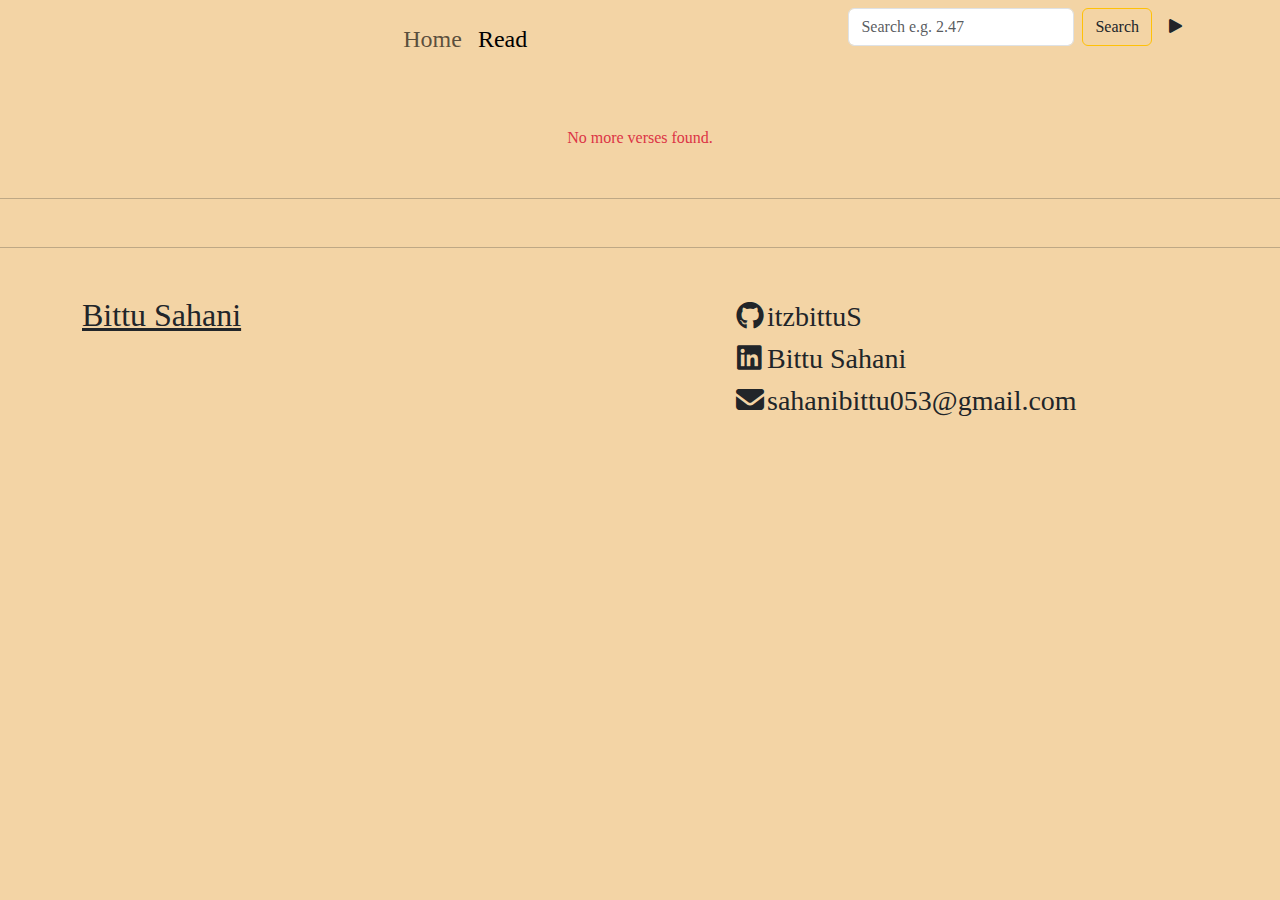
<file: verse.html>
<!DOCTYPE html>
<html lang="en">

<head>
    <meta charset="UTF-8">
    <meta name="viewport" content="width=device-width, initial-scale=1.0">
    <title>Srimad Bhagwat gita</title>
</head>
<link rel="icon" href="https://asitis.com/gallery/images/08.jpg">
<link rel="stylesheet" href="./CSS/all.min.css">
<link rel="stylesheet" href="./CSS/all.css">
<link rel="stylesheet" href="https://cdn.jsdelivr.net/npm/bootstrap@5.3.8/dist/css/bootstrap.min.css">
<link rel="stylesheet" href="./CSS/style.css">

<body>
    <header>
        <div class="container">
            <div class="row">
                <nav class="navbar navbar-expand">
                    <div class="container-fluid">
                        <div class="collapse navbar-collapse" id="navbarSupportedContent">
                            <ul class="navbar-nav mx-auto mb-4 mb-lg-0">
                                <li class="nav-item">
                                    <a class="nav-link  fs-4" aria-current="page" href="./index.html">Home</a>
                                </li>
                                <li class="nav-item">
                                    <a class="nav-link fs-4 active" href="./read.html">Read</a>
                                </li>

                            </ul>
                            <form class="d-flex mb-4" id="searchForm">
                                <input class="form-control me-2" id="searchInput" type="search"
                                    placeholder="Search e.g. 2.47" aria-label="Search" />
                                <button class="btn btn-outline-warning text-dark" type="submit">Search</button>
                            </form>
                            <button onclick="unmuteMusic()" class="btn mb-4 playbtn"><i class="fa-solid fa-play"></i></button>
                        </div>
                    </div>
                </nav>
                <audio id="bg-music" autoplay loop muted>
                    <source src="./sound/MAHABHARAT TITLE FLUTE (mp3cut.net).mp3" type="audio/mpeg">
                </audio>
            </div>
        </div>
    </header>
    <section class="mt-5 mb-5">
        <div class="container">
            <div class="row">
                <div class="col-12 verses text-center">

                </div>
            </div>
        </div>

    </section>
    <hr>
    <section class="mt-5 mb-5">
        <div class="container-fluid ">
            <div class="verse-box verses text-center fs-5"></div>
            <div class="verse-nav mt-4 text-center"></div>
        </div>
    </section>
    <hr>
    <footer class="mt-5 mb-5">
        <div class="container">
            <div class="row">
                <div class="col-6">
                    <h2 class="text-decoration-underline"><a href="./index.html">Bittu Sahani</a></h2>
                </div>
                <div class="col-6">
                    <ul class="ms-5">
                        <a href="https://github.com/itzbittuS" target="_blank" class="fs-3"><i
                                class="fa-brands fa-github"></i>itzbittuS</a><br>
                        <a href="https://www.linkedin.com/in/bittu-sahani-084769298/" target="_blank" class="fs-3"><i
                                class="fa-brands fa-linkedin"></i>Bittu Sahani</a><br>
                        <a href="" class="fs-3"><i class="fa-solid fa-envelope"></i>sahanibittu053@gmail.com</a>
                    </ul>

                </div>

            </div>
        </div>
    </footer>
    <script src="https://cdn.jsdelivr.net/npm/bootstrap@5.3.8/dist/js/bootstrap.bundle.min.js"></script>
    <script src="./JS/script.js"></script>
</body>


</html>
</file>
<file: CSS/style.css>
@import url('https://fonts.googleapis.com/css2?family=Alkatra:wght@400..700&display=swap');

body {
    font-family: "Alegreya", serif;
    background-color: #F3D4A5;
}


ul li{
    list-style: none;
}
 a{
    text-decoration: none;
    color: inherit;
}

.bgimg img {
    border-radius: 16px;
    height: 800px;
}

.text h1 {
    font-size: 70px;
}

.simg img {
    height: 600px;
    border-radius: 16px;
    overflow: hidden;
    width: 400px;
    transition: all 1s;
}

.simg img:hover{
    scale: 1.2;
}

.simg{
    animation: appear linear;
    animation-timeline: view();
    animation-range: entry 0 cover 40%;
}

.krishna-img img{
    height: 700px;
    border-radius: 16px;
    transition: all 1s;
}
.krishna-img img:hover{
    scale: 1.1;
}

.group img{
    height: 600px;
    width: 400px;
    border-radius: 16px;
    
}

.group{
    display: flex;
    justify-content: center;
    align-items: center;
    gap: 1em;
    animation: spin 20s infinite linear;
}

.group2{
    display: flex;
    justify-content: center;
    align-items: center;
    gap: 1em;
    animation: spinn 30s infinite linear;
}
.group2 img{
     height: 600px;
    width: 400px;
    border-radius: 16px;
}
.carosel,.carosel2{
    overflow-x: auto;
    display: flex;
    gap: 1em;
}

.carosel::-webkit-scrollbar{
    display: none;
}
.carosel2::-webkit-scrollbar{
    display: none;
}

@keyframes spin{
    from{
        translate: 0;
    }to{
        translate: -100%;
    }
}
@keyframes spinn{
    from{
        translate: -100%;
    }to{
        translate: 0;
    }
}
@keyframes appear{
    from{
        opacity: 0;
        scale: 0.5;
    }
    to{
        opacity: 1;
        scale: 1;
       
    }
}


/* read page */

.chName a{
    border: 1px solid black;
    margin-bottom: 10px;
    border-radius: 16px;
    padding: 10px;
    cursor:pointer;
    display: block;
    
}
</file>
